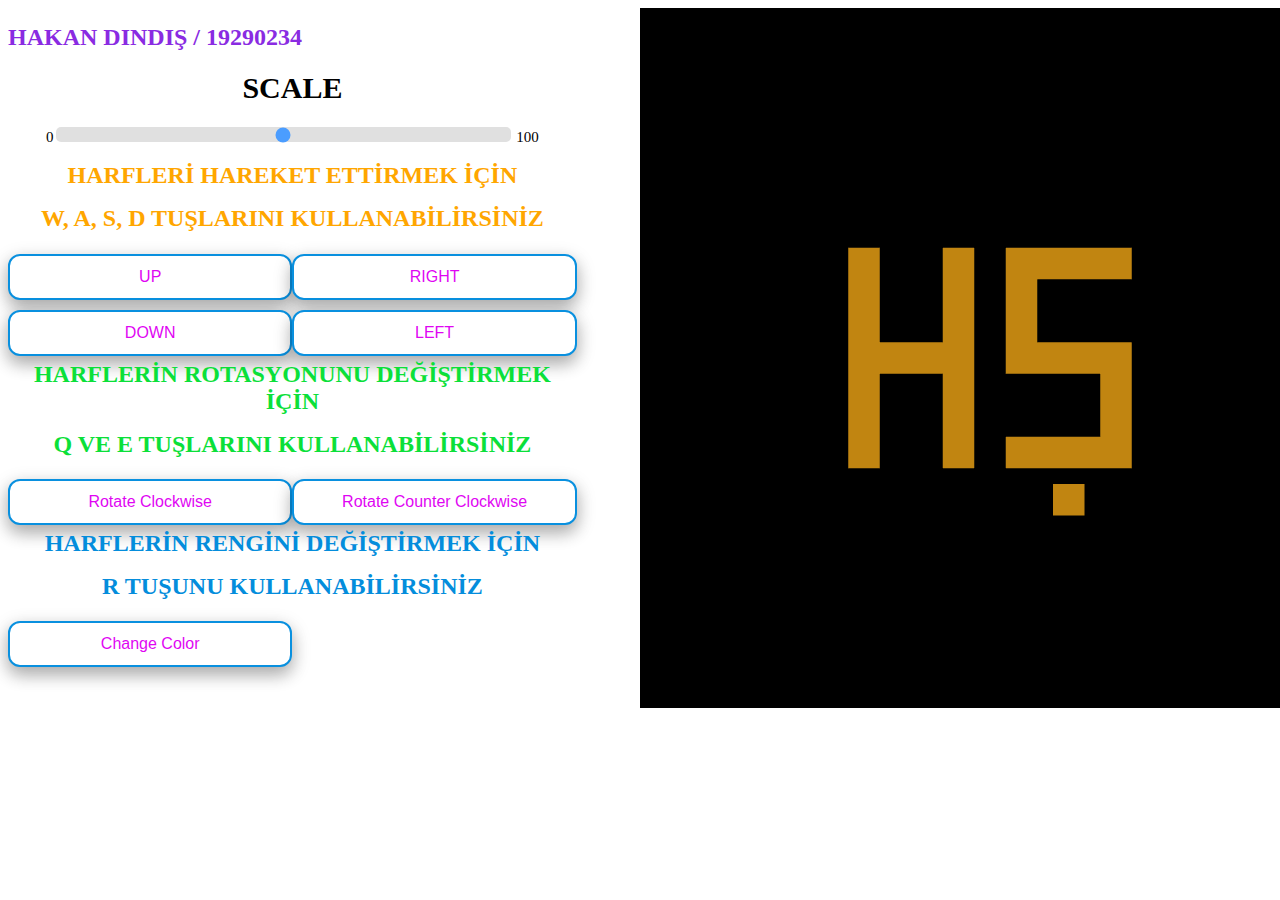
<file: source/19290234.html>
<html>

<head>
   <style>
      .button {
         margin-top: 5px;
         margin-bottom: 5px;
         width: 50%;
         background-color: rgb(255, 255, 255);
         /* Green */
         border-radius: 12px;
         border: none;
         color: rgb(223, 6, 243);
         padding: 12px 28px;
         text-align: center;
         text-decoration: none;
         /*display: inline-block; */
         float: left;
         font-size: 16px;
         border: 2px solid #0990DF;
         box-shadow: 0 8px 16px 0 rgba(0, 0, 0, 0.2), 0 6px 20px 0 rgba(0, 0, 0, 0.19);
      }

      .button:hover {
         background-color: #FFFB00;
         /* Green */
         color: white;
      }


      .slider {
         -webkit-appearance: none;
         width: 80%;
         height: 15px;
         border-radius: 5px;
         background: #d3d3d3;
         outline: none;
         opacity: 0.7;
         -webkit-transition: .2s;
         transition: opacity .2s;
      }
   </style>


</head>

<body>
   <div style="width: 100%;">
      <div style="width: 45%; float: left; font-size: 12;">
         <h1 style="color: blueviolet; ">HAKAN DINDIŞ / 19290234</h1>


         <div style="font-size: 15;">
            <center>
               <h1>SCALE</h1>
               0<input class="slider" id="slider" type="range" min="10" max="90" step="10" value="45" /> 100
            </center>
         </div>

         <span>
            <center>
               <h1 style="color: hsl(39, 100%, 50%);">HARFLERİ HAREKET ETTİRMEK İÇİN </h1>
               <h1 style="color: hsl(39, 100%, 50%);">W, A, S, D TUŞLARINI KULLANABİLİRSİNİZ </h1>
               <button class="button" id="upButton">
                  UP
               </button>

               <button class="button" id="rightButton">
                  RIGHT
               </button>
               <button class="button" id="downButton">
                  DOWN
               </button>
               <button class="button" id="leftButton">
                  LEFT
               </button>

            </center>
         </span>

         <span>
            <center>
               <h1 style="color: hsl(133, 91%, 46%);">HARFLERİN ROTASYONUNU DEĞİŞTİRMEK İÇİN </h1>
               <h1 style="color: hsl(133, 91%, 46%);">Q VE E TUŞLARINI KULLANABİLİRSİNİZ </h1>
               <button class="button" id="clockwiseRotationButton">
                  Rotate Clockwise
               </button>
               <button class="button" id="counterClockwiseRotationButton">
                  Rotate Counter Clockwise
               </button>
            </center>
         </span>



         <div>
            <center>
               <h1 style="color: hsl(202, 96%, 44%);">HARFLERİN RENGİNİ DEĞİŞTİRMEK İÇİN </h1>
               <h1 style="color: hsl(202, 96%, 44%);">R TUŞUNU KULLANABİLİRSİNİZ</h1>
               <button class="button" id="colorButton">
                  Change Color
               </button>
            </center>
         </div>

      </div>


      <div style="width: 50%; float: right;">
         <canvas id="glcanvas" width="700" height="700"></canvas>
      </div>

   </div>
</body>
<script id="vertex-shader" type="x-shader/x-vertex">
   attribute vec4 vPosition;
   uniform float u_theta;
   uniform vec4 u_translation;
   uniform vec4 u_scale;
   
   void main() {
      gl_Position.x = ((cos(u_theta) * vPosition.x - sin(u_theta) * vPosition.y)+u_translation[0])*u_scale[0];
	   gl_Position.y = ((sin(u_theta) * vPosition.x + cos(u_theta) * vPosition.y)+u_translation[1])*u_scale[1];
      gl_Position.z = 0.0;
	   gl_Position.w = 1.0;

   }
</script>

<script id="fragment-shader" type="x-shader/x-fragment">
   precision mediump float;
   uniform vec4 u_color; 
   void main() {
      gl_FragColor = u_color;
   }
</script>

<script src="../common/MV.js"></script>
<script src="../common/initShaders.js"></script>
<script src="../common/webgl-utils.js"></script>
<script src="19290234.js"></script>

</html>
</file>
